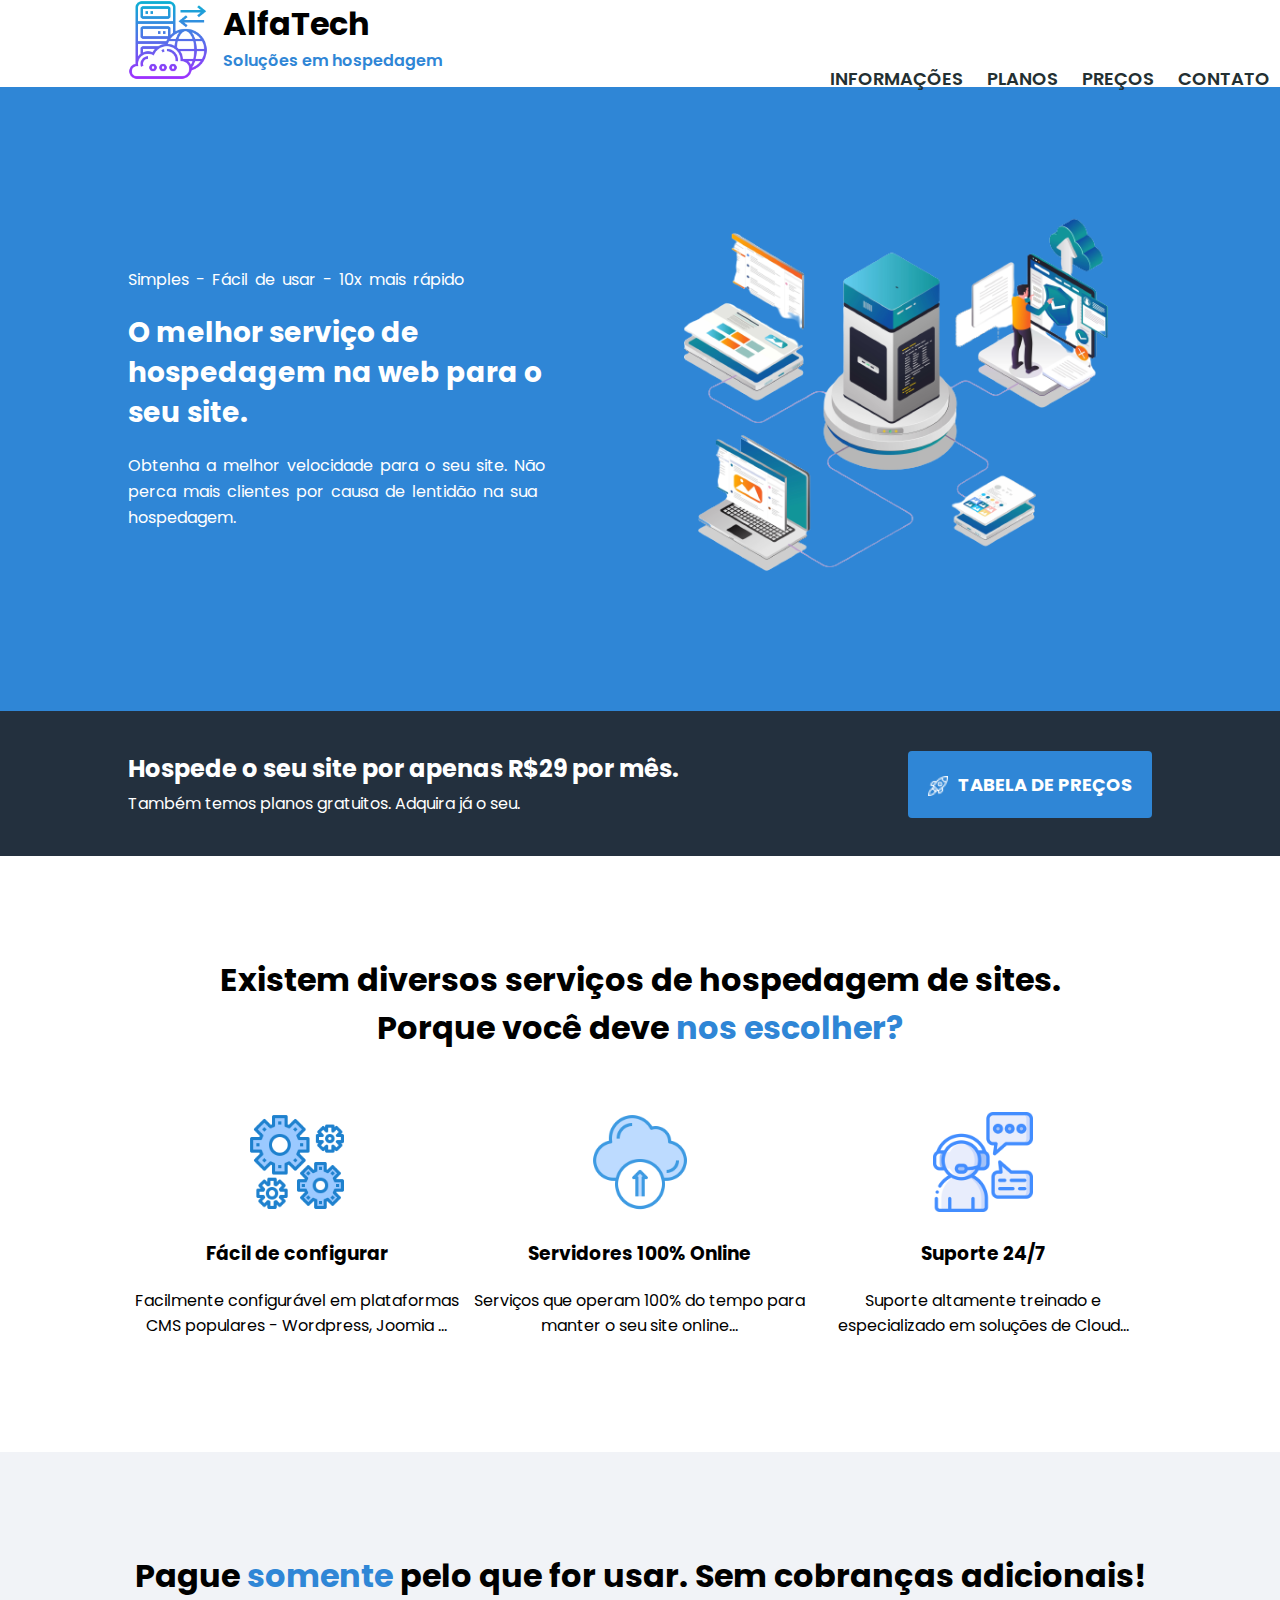
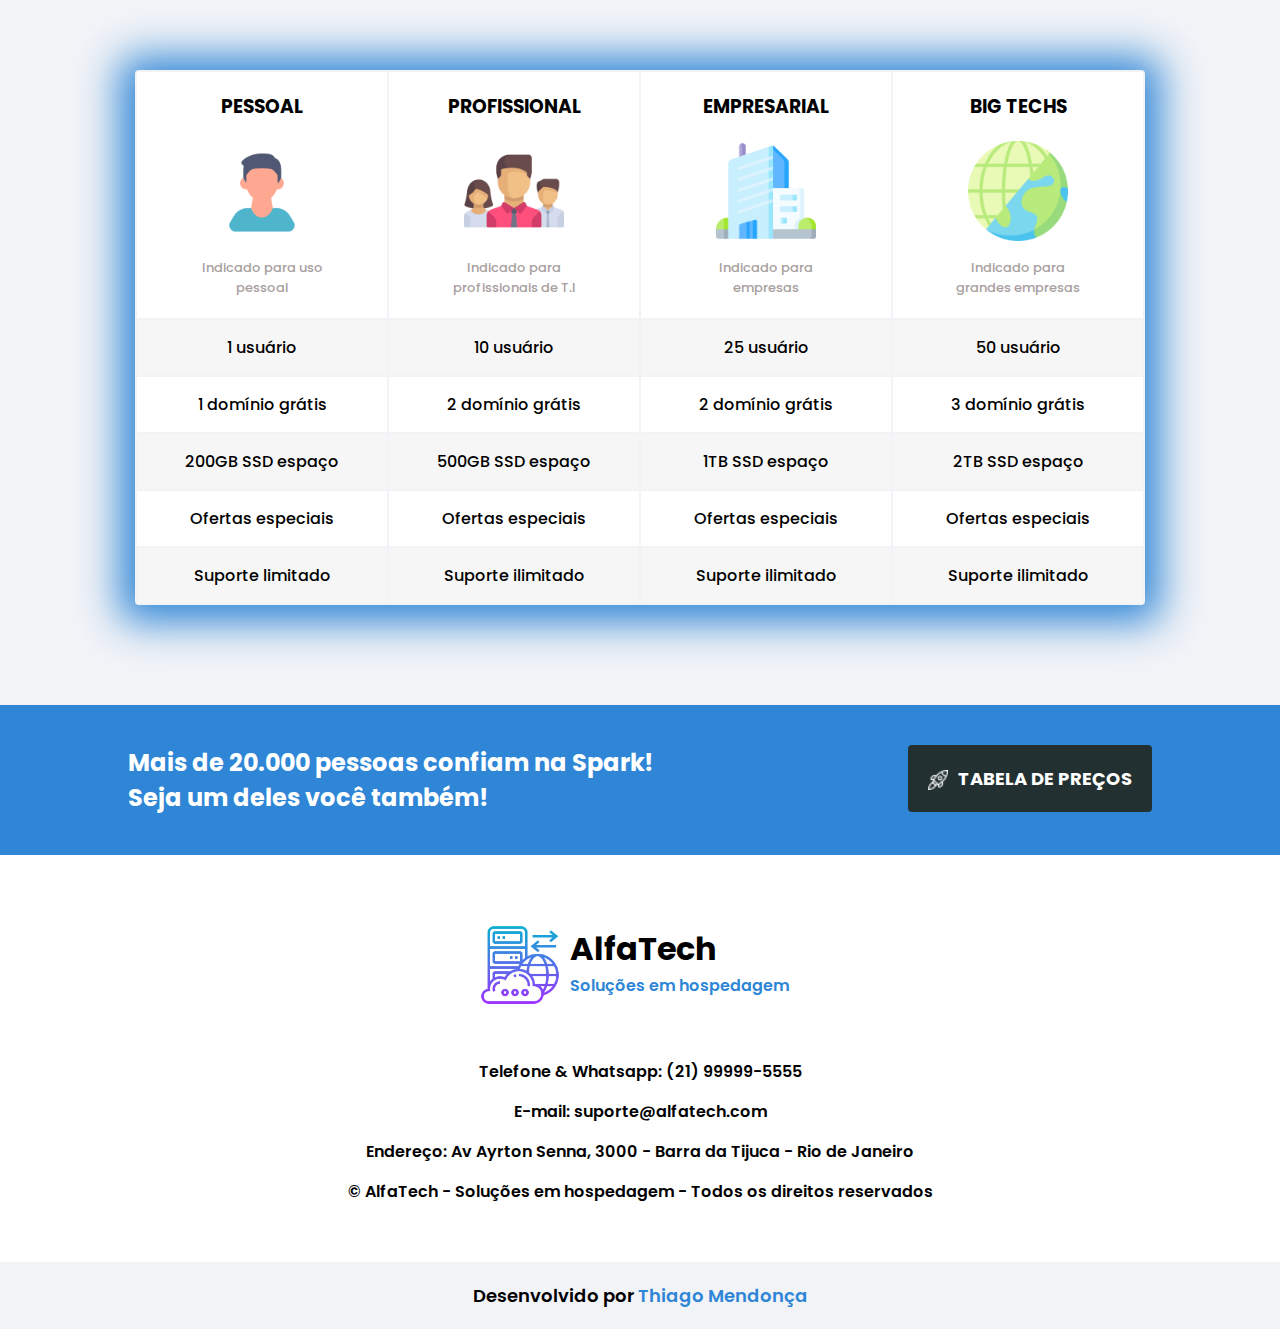
<file: home.html>
<!DOCTYPE html>
<html lang="pt-BR">
<head>
    <meta charset="UTF-8">
    <meta name="viewport" content="width=device-width, initial-scale=1.0">
    <title>AlfaTech</title>
    <link rel="stylesheet" href="./assets/css/home.css">
    <link rel="preconnect" href="https://fonts.googleapis.com">
    <link rel="preconnect" href="https://fonts.gstatic.com" crossorigin>
    <link href="https://fonts.googleapis.com/css2?family=Poppins:wght@400;500;600;700;800;900&display=swap" rel="stylesheet">
</head>
<body>
    <div>
        <div class="container-topo limitar-secao">
            <div class="topo-logo">
                <img src="./assets/img/logo-icone.png" alt="">
                <div>
                    <h1>AlfaTech</h1>
                    <p>Soluções em hospedagem</p>
                </div>
            </div>
            <div class="topo-links">
                <a href="#informacoes">INFORMAÇÕES</a>
                <a href="#planos">PLANOS</a>
                <a href="./tabeladeprecos.html">PREÇOS</a>
                <a href="#contato">CONTATO</a>
            </div>
        </div>
    </div>

    <div class="secao-banner">
       <div class="container-banner limitar-secao">
            <div>
                <p>Simples - Fácil de usar - 10x mais rápido</p>
                <h2>O melhor serviço de hospedagem na web para o seu site.</h2>
                <p>Obtenha a melhor velocidade para o seu site. Não perca mais clientes por causa de lentidão na sua hospedagem.</p>
            </div>
            <img src="./assets/img/imagem-banner.png" alt="">
       </div> 
    </div>

    <div class="secao-primeiro-anuncio">
        <div class="container-primeiro-anuncio limitar-secao">
            <div>
                <h2>Hospede o seu site por apenas R$29 por mês.</h2>
                <p>Também temos planos gratuitos. Adquira já o seu.</p>
            </div>
            <a 
                href="./tabeladeprecos.html">
                <img src="./assets/img/icone-foguete.png" alt="">
                <span>TABELA DE PREÇOS</span>
            </a>
        </div>
    </div>

    <div class="secao-info" id="informacoes">
        <h2>Existem diversos serviços de hospedagem de sites. Porque você deve <span>nos escolher?</span></h2>
        <div class="container-info limitar-secao">
            <div>
                <img src="./assets/img/icone-engrenagens.png" alt="">
                <h3>Fácil de configurar</h3>
                <p>Facilmente configurável em plataformas CMS populares - Wordpress, Joomia ...</p>
            </div>
            <div class="card2">
                <img src="./assets/img/cloud-icone.png" alt="">
                <h3>Servidores 100% Online</h3>
                <p>Serviços que operam 100% do tempo para manter o seu site online...</p>
            </div>
            <div class="card3">
                <img src="./assets/img/icone-suporte.png" alt="">
                <h3>Suporte 24/7</h3>
                <p>Suporte altamente treinado e especializado em soluções de Cloud...</p>
            </div>
        </div>
    </div>

    <div class="secao-planos" id="planos">
        <h2>Pague <span>somente</span> pelo que for usar. Sem cobranças adicionais!</h2>
        <table>
            <thead>
                <tr>
                  <th>
                    <h3>PESSOAL</h3>
                    <img src="./assets/img/pessoal-icone.png" alt="ícone">
                    <p>Indicado para uso pessoal</p>
                  </th>
                  <th>
                    <h3>PROFISSIONAL</h3>
                    <img src="./assets/img/equipe-icone.png" alt="ícone">
                    <p>Indicado para profissionais de T.I</p>
                  </th>
                  <th>
                    <h3>EMPRESARIAL</h3>
                    <img src="./assets/img/empresa-icone.png" alt="ícone">
                    <p>Indicado para empresas</p>
                  </th>
                  <th>
                    <h3>BIG TECHS</h3>
                    <img src="./assets/img/big-tech.png" alt="ícone">
                    <p>Indicado para grandes empresas</p>
                  </th>
                </tr>
              </thead>
            <tbody>
                <tr class="linha-impar">
                    <td>1 usuário</td>
                    <td>10 usuário</td>
                    <td>25 usuário</td>
                    <td>50 usuário</td>
                </tr>
                <tr class="linha-par">
                    <td>1 domínio grátis</td>
                    <td>2 domínio grátis</td>
                    <td>2 domínio grátis</td>
                    <td>3 domínio grátis</td>
                </tr>
                <tr class="linha-impar">
                    <td>200GB SSD espaço</td>
                    <td>500GB SSD espaço</td>
                    <td>1TB SSD espaço</td>
                    <td>2TB SSD espaço</td>
                </tr>
                <tr class="linha-par">
                    <td>Ofertas especiais</td>
                    <td>Ofertas especiais</td>
                    <td>Ofertas especiais</td>
                    <td>Ofertas especiais</td>
                </tr>
                <tr class="linha-impar">
                    <td>Suporte limitado</td>
                    <td>Suporte ilimitado</td>
                    <td>Suporte ilimitado</td>
                    <td>Suporte ilimitado</td>
                </tr>
            </tbody>
        </table>
    </div>

    <div class="secao-segundo-anuncio">
        <div class="container-segundo-anuncio limitar-secao">
            <h2>Mais de 20.000 pessoas confiam na Spark! Seja um deles você também!</h2>
        <a 
            href="./tabeladeprecos.html">
            <img src="./assets/img/icone-foguete.png" alt="">
            <span>TABELA DE PREÇOS</span>
        </a>
        </div>
    </div>

    <div>
        <div class="rodape-logo">
            <img src="./assets/img/logo-icone.png" alt="">
        <div>
            <h1>AlfaTech</h1>
            <p>Soluções em hospedagem</p>
        </div>
        </div>
        <div class="container-contatos" id="contato">
            <p>Telefone & Whatsapp: (21) 99999-5555</p>
            <p>E-mail: suporte@alfatech.com</p>
            <p>Endereço: Av Ayrton Senna, 3000 - Barra da Tijuca - Rio de Janeiro</p>
            <p>© AlfaTech - Soluções em hospedagem - Todos os direitos reservados</p>
        </div>
        <div class="container-copy">
            <p>Desenvolvido por <span>Thiago Mendonça</span></p>
         </div>
    </div>
</body>
</html>
</file>
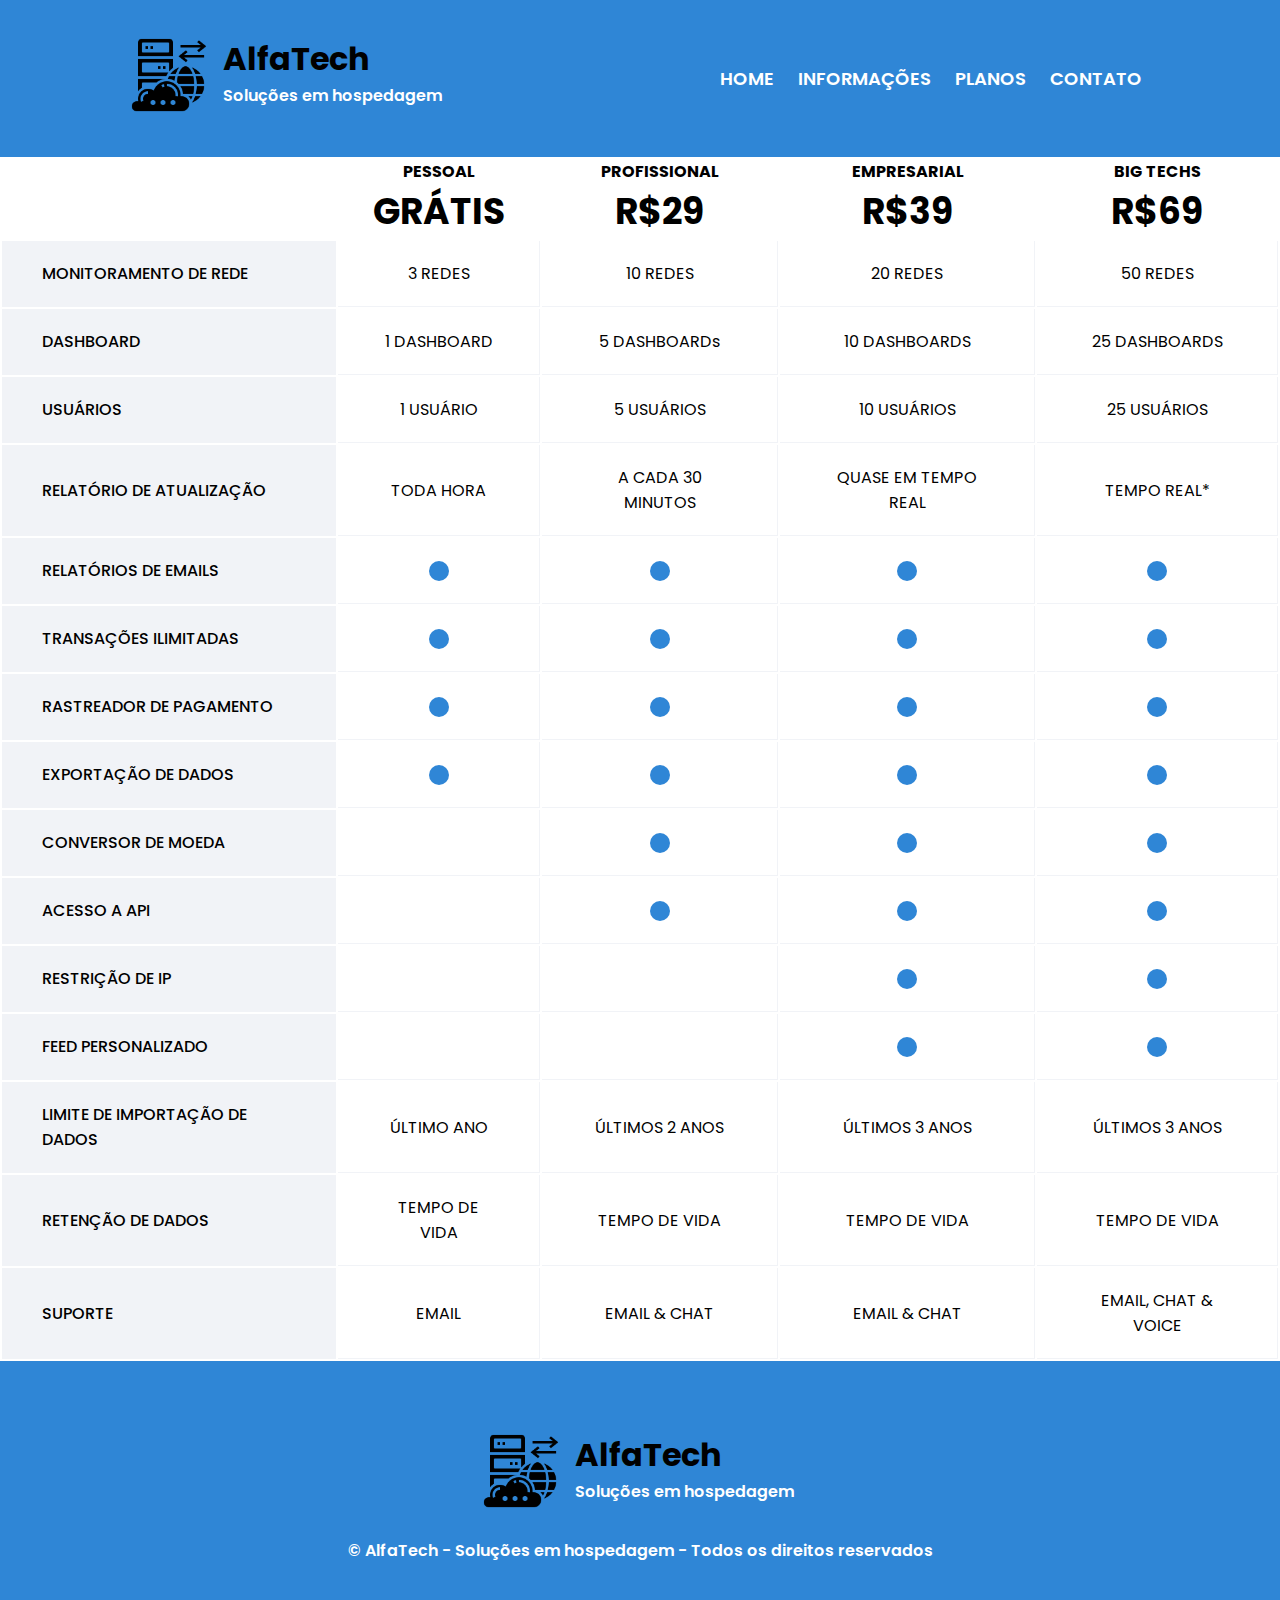
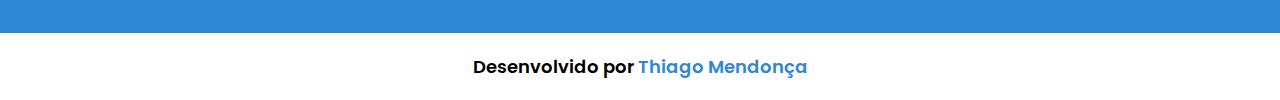
<file: tabeladeprecos.html>
<!DOCTYPE html>
<html lang="pt-BR">
<head>
    <meta charset="UTF-8">
    <meta name="viewport" content="width=device-width, initial-scale=1.0">
    <title>Tabela de preços</title>
    <link rel="stylesheet" href="./assets/css/tabeladeprecos.css">
    <link rel="preconnect" href="https://fonts.googleapis.com">
    <link rel="preconnect" href="https://fonts.gstatic.com" crossorigin>
    <link href="https://fonts.googleapis.com/css2?family=Poppins:wght@400;500;600;700;800;900&display=swap" rel="stylesheet">
</head>
<body>
    <div class="topo">
        <div class="container-topo limitar-secao">
            <div class="topo-logo">
                <img src="./assets/img/logo-icone-escuro.png" alt="">
                <div>
                    <h1>AlfaTech</h1>
                    <p>Soluções em hospedagem</p>   
                </div>
            </div>
            <div class="topo-links">
                <a href="home.html">HOME</a>
                <a href="home.html#informacoes">INFORMAÇÕES</a>
                <a href="home.html#planos">PLANOS</a>
                <a href="home.html#contato">CONTATO</a>
            </div>
        </div>
    </div>
    
    <div class="conteudo-principal">
        <table>
            <thead>
              <tr>
                <th class="celula-escondida"></th>
                <th class="celula-cabeçalho">
                  <p>PESSOAL</p>
                  <h2>GRÁTIS</h2>
                </th>
                <th class="celula-cabeçalho">
                  <p>PROFISSIONAL</p>
                  <h2>R$29</h2>
                </th>
                <th class="celula-cabeçalho">
                  <p>EMPRESARIAL</p>
                  <h2>R$39</h2>
                </th>
                <th class="celula-cabeçalho">
                  <p>BIG TECHS</p>
                  <h2>R$69</h2>
                </th>
              </tr>
            </thead>
            <tbody>
              <tr>
                <td class="primeira-celula">MONITORAMENTO DE REDE</td>
                <td>3 REDES</td>
                <td>10 REDES</td>
                <td>20 REDES</td>
                <td>50 REDES</td>
              </tr>
              <tr>
                <td class="primeira-celula">DASHBOARD</td>
                <td>1 DASHBOARD</td>
                <td>5 DASHBOARDs</td>
                <td>10 DASHBOARDS</td>
                <td>25 DASHBOARDS</td>
              </tr>
              <tr>
                <td class="primeira-celula">USUÁRIOS</td>
                <td>1 USUÁRIO</td>
                <td>5 USUÁRIOS</td>
                <td>10 USUÁRIOS</td>
                <td>25 USUÁRIOS</td>
              </tr>
              <tr>
                <td class="primeira-celula">RELATÓRIO DE ATUALIZAÇÃO</td>
                <td>TODA HORA</td>
                <td>A CADA 30 MINUTOS</td>
                <td>QUASE EM TEMPO REAL</td>
                <td>TEMPO REAL*</td>
              </tr>
              <tr>
                <td class="primeira-celula">RELATÓRIOS DE EMAILS</td>
                <td>
                  <div class="marcador-azul"></div>
                </td>
                <td>
                  <div class="marcador-azul"></div>
                </td>
                <td>
                  <div class="marcador-azul"></div>
                </td>
                <td>
                  <div class="marcador-azul"></div>
                </td>
              </tr>
              <tr>
                <td class="primeira-celula">TRANSAÇÕES ILIMITADAS</td>
                <td>
                  <div class="marcador-azul"></div>
                </td>
                <td>
                  <div class="marcador-azul"></div>
                </td>
                <td>
                  <div class="marcador-azul"></div>
                </td>
                <td>
                  <div class="marcador-azul"></div>
                </td>
              </tr>
              <tr>
                <td class="primeira-celula">RASTREADOR DE PAGAMENTO</td>
                <td>
                  <div class="marcador-azul"></div>
                </td>
                <td>
                  <div class="marcador-azul"></div>
                </td>
                <td>
                  <div class="marcador-azul"></div>
                </td>
                <td>
                  <div class="marcador-azul"></div>
                </td>
              </tr>
              <tr>
                <td class="primeira-celula">EXPORTAÇÃO DE DADOS</td>
                <td>
                  <div class="marcador-azul"></div>
                </td>
                <td>
                  <div class="marcador-azul"></div>
                </td>
                <td>
                  <div class="marcador-azul"></div>
                </td>
                <td>
                  <div class="marcador-azul"></div>
                </td>
              </tr>
              <tr>
                <td class="primeira-celula">CONVERSOR DE MOEDA</td>
                <td></td>
                <td>
                  <div class="marcador-azul"></div>
                </td>
                <td>
                  <div class="marcador-azul"></div>
                </td>
                <td>
                  <div class="marcador-azul"></div>
                </td>
              </tr>
              <tr>
                <td class="primeira-celula">ACESSO A API</td>
                <td></td>
                <td>
                  <div class="marcador-azul"></div>
                </td>
                <td>
                  <div class="marcador-azul"></div>
                </td>
                <td>
                  <div class="marcador-azul"></div>
                </td>
              </tr>
              <tr>
                <td class="primeira-celula">RESTRIÇÃO DE IP</td>
                <td></td>
                <td></td>
                <td>
                  <div class="marcador-azul"></div>
                </td>
                <td>
                  <div class="marcador-azul"></div>
                </td>
              </tr>
              <tr>
                <td class="primeira-celula">FEED PERSONALIZADO</td>
                <td></td>
                <td></td>
                <td>
                  <div class="marcador-azul"></div>
                </td>
                <td>
                  <div class="marcador-azul"></div>
                </td>
              </tr>
              <tr>
                <td class="primeira-celula">LIMITE DE IMPORTAÇÃO DE DADOS</td>
                <td>ÚLTIMO ANO</td>
                <td>ÚLTIMOS 2 ANOS</td>
                <td>ÚLTIMOS 3 ANOS</td>
                <td>ÚLTIMOS 3 ANOS</td>
              </tr>
              <tr>
                <td class="primeira-celula">RETENÇÃO DE DADOS</td>
                <td>TEMPO DE VIDA</td>
                <td>TEMPO DE VIDA</td>
                <td>TEMPO DE VIDA</td>
                <td>TEMPO DE VIDA</td>
              </tr>
              <tr>
                <td class="primeira-celula">SUPORTE</td>
                <td>EMAIL</td>
                <td>EMAIL & CHAT</td>
                <td>EMAIL & CHAT</td>
                <td>EMAIL, CHAT & VOICE</td>
              </tr>
            </tbody>
          </table>
    </div>

    <div class="rodape">
        <div class="rodape-logo">
          <img src="./assets/img/logo-icone-escuro.png" alt="logotipo" />
          <div>
            <h1>AlfaTech</h1>
            <p>Soluções em hospedagem</p>
          </div>
        </div>
        <p class="paragrafo-rodape">&copy; AlfaTech - Soluções em hospedagem - Todos os direitos reservados</p>
        <div class="container-copyright">
          <p>Desenvolvido por <span>Thiago Mendonça</span></p>
        </div>
      </div>
</body>
</html>
</file>
<file: assets/css/home.css>
* {
    margin: 0;
    padding: 0;
    box-sizing: border-box;
    font-family: 'Poppins', sans-serif;
}

.limitar-secao{
    width: 100%;
    max-width: 1024px;
    margin: 0 auto;
}

.contaniner-topo{
    position: relative;
    padding: 35px 0px;
}

.topo-logo{
    position: relative;
}

.topo-logo img{
    width: 80px;
}

.topo-logo div{
    position: absolute;
    top: 0;
    left: 95px;
}

.topo-logo p{
    color: #2f86d6;
    font-weight: 600;
}

.topo-links{
    position: absolute;
    top: 65px;
    right: 0;
}

.topo-links a{
    font-size: 18px;
    padding: 0px 10px;
    text-decoration: none;
    font-weight: 600;
    color: #233032;
}

.secao-banner{
    background-color: #2f86d6;
}

.container-banner{
    position: relative;
    padding: 180px 0px;
}

.container-banner div{
    color: #fff;
    width: 470px;
}

.container-banner div p{
    font-size: 16px;
    line-height: 26px;
    word-spacing: 3px;
}

.container-banner div h2{
    font-size: 28px;
    line-height: 40px;
    margin: 20px 0;
}

.container-banner img{
    width: 50%;
    position: absolute;
    top: 100px;
    right: 0;
}

.secao-primeiro-anuncio{
    background-color: #23303e;
    color: #fff;
}

.container-primeiro-anuncio{
    position: relative;
    padding: 40px 0;
}

.container-primeiro-anuncio div{
    width: 600px;
}

.container-primeiro-anuncio div h2{
    margin-bottom: 5px;
}

.container-primeiro-anuncio a{
    position: absolute;
    top: 40px;
    right: 0;
    font-size: 18px;
    font-weight: 700;
    padding: 20px;
    border-radius: 4px;
    text-decoration: none;
    text-align: center;
    background-color: #2f86d6;
    color: #fff;
    cursor: pointer;
}

.container-primeiro-anuncio a img {
    position: absolute;
    top: 25px;
    left: 0;
    width: 20px;
    margin-left: 20px;
}

.container-primeiro-anuncio a span{
    margin-left: 30px;
}

.secao-info{
    padding: 100px 0px;
    text-align: center;
}

.secao-info h2{
    width: 900px;
    font-size: 32px;
    margin: 0px auto 60px;
}

.secao-info h2 span{
    color: #2f86d6;
}

.container-info{
    position: relative;
    height: 240px;
}

.container-info div{
    width: 33%;
    position: absolute;
    top: 0;
}

.card2{
    left: 343px;
}

.card3{
    right: 0;
}

.container-info div img{
    width: 100px;
}

.container-info div h3{
    margin: 20px;
}

.secao-planos{
    padding: 100px 0px;
    background-color: #f1f3f7;
}

.secao-planos h2{
    text-align: center;
    margin-bottom: 70px;
    font-size: 32px;
}

.secao-planos h2 span{
    color: #2f86d6;
}

table{
    border-radius: 4px;
    margin: auto;
    box-shadow: 0px 2px 40px 15px rgba(47, 134,214,1);
}

table thead th{
    text-align: center;
    padding: 20px 0px;
    background-color: #fff;
}

table thead th h3{
    margin: 0px 0px 20px 0px;
}

table thead th img{
    width: 100px;
    margin: auto;
}

table thead th p{
    max-width: 150px;
    margin: auto;
    padding-top: 10px;
    font-size: 13px;
    font-weight: 500;
    color: #a89f9f;
}

table tbody td {
    width: 250px;
    max-width: 1024px;
    text-align: center;
    font-weight: 500;
    padding: 15px;
}

.linha-impar {
    background-color: #f6f6f6;
}

.linha-par {
    background-color: #fff;
}

.secao-segundo-anuncio{
    background-color: #2f86d6;
}

.container-segundo-anuncio{
    position: relative;
    padding: 40px 0;
}

.container-segundo-anuncio h2{
    color: #fff;
    width: 550px;
}

.container-segundo-anuncio a{
    position: absolute;
    top: 40px;
    right: 0;
    font-size: 18px;
    font-weight: 700;
    padding: 20px;
    border-radius: 4px;
    text-decoration: none;
    text-align: center;
    background-color: #233032;
    color: #fff;
    cursor: pointer;
}

.container-segundo-anuncio a img{
    position: absolute;
    top: 25px;
    left: 0;
    width: 20px;
    margin-left: 20px;
}

.container-segundo-anuncio a span{
    margin-left: 30px;
}

.rodape-logo{
    width: 320px;
    position: relative;
    margin: 70px auto 40px;
}

.rodape-logo img{
    width: 80px;
}

.rodape-logo div{
    position: absolute;
    left: 90px;
    top: 0;
}

.rodape-logo p{
    color: #2f86d6;
    font-weight: 600;
}

.container-contatos{
    text-align: center;
    margin-bottom: 50px;
    line-height: 40px;
    font-size: 16px;
    font-weight: 600;
}

.container-copy{
    font-size: 18px;
    font-weight: 600;
    text-align: center;
    padding: 20px 0px;
    background-color: #f1f3f7;
}

.container-copy span{
    color: #2f86d6;
}
</file>
<file: assets/css/tabeladeprecos.css>
*{
    margin: 0;
    padding: 0;
    box-sizing: border-box;
    font-family: 'Poppins', sans-serif;
}



.limitar-secao{
    width: 100%;
    max-width: 1024px;
    margin: 0 auto;
}

.topo{
    background-color: #2f86d6;
}

.container-topo{
    position: relative;
    padding: 35px 0px;
}

.topo-logo{
    position: relative;
}

.topo-logo img{
    width: 80px;
}

.topo-logo div{
    position: absolute;
    top: 0;
    left: 95px;
}

.topo-logo p{
    color: #fff;
    font-weight: 600;
}

.topo-links{
    position: absolute;
    top: 65px;
    right: 0;
}

.topo-links a{
    font-size: 18px;
    padding: 10px;
    text-decoration: none;
    font-weight: 600;
    color: #fff;
}

.conteudo-pricipal{
    padding: 100px 0px;
}

.conteudo-pricipal table{
    margin: auto;
}

.cedula-escondida{
    visibility: hidden;
}

.cedula-cabeçalho{
    text-align: center;
    padding: 20px 40px;
    border-bottom: 1px solid #f1f3f7;
    border-right: 1px solid #f1f3f7;
    background-color: #f1f3f7;
}

.cedula-cabeçalho p{
    font-size: 14px;
    font-weight: 500;
    color: #a8a4a4;
}

.celula-cabeçalho h2 {
    font-size: 36px;
  }
  
  table tbody td {
    text-align: center;
    padding: 20px 40px;
    border-bottom: 1px solid #f1f3f7;
    border-right: 1px solid #f1f3f7;
  }
  
  .primeira-celula {
    background-color: #f1f3f7;
    font-weight: 500;
    text-align: left;
  }
  
  .marcador-azul {
    width: 20px;
    height: 20px;
    margin: auto;
    background-color: #2f86d6;
    border-radius: 100px;
  }
  
  
  /* Seção rodape'*/
  .rodape {
    padding-top: 70px;
    background-color: #2f86d6;
  }
  
  .rodape-logo {
    position: relative;
    width: 320px;
    margin: auto;
  }
  
  .rodape-logo img {
    width: 80px;
  }
  
  .rodape-logo div {
    position: absolute;
    top: 0;
    left: 95px;
  }
  
  .rodape-logo p {
    text-align: center;
    color: #fff;
    font-size: 16px;
    font-weight: 600;
  }
  
  .paragrafo-rodape {
    text-align: center;
    color: #fff;
    font-size: 16px;
    font-weight: 600;
    margin: 20px 0 70px;
  }
  
  .container-copyright {
    width: 100%;
    font-size: 18px;
    font-weight: 600;
    text-align: center;
    padding: 20px 0px;
    background-color: #fff;
  }
  
  .container-copyright span {
    color: #2f86d6;
}
</file>
